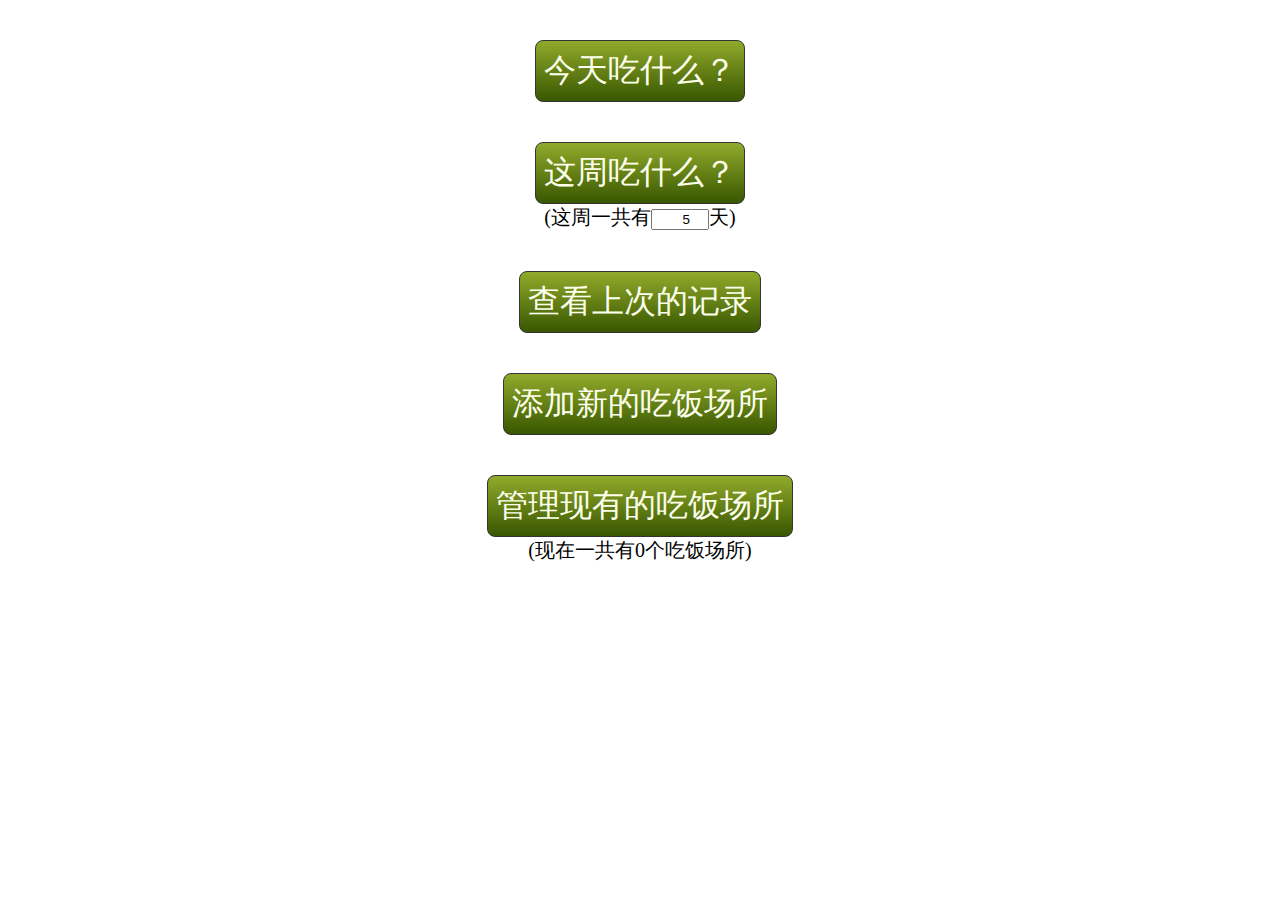
<file: index.html>
<!doctype html>
<meta charset="utf-8" />
<link rel="stylesheet" href="ew.css" />
<body>
<div id="main" class="scene curr_scene">
	<p><button rel="create_menu_daily">今天吃什么？</button>
	<p><button rel="create_menu_weekly">这周吃什么？</button><br />(这周一共有<input type="number" value="5" rel="weekly_days" />天)
	<p><button rel="look_last_weekly_menu">查看上次的记录</button>
	<p><button rel="add_new_restaurant">添加新的吃饭场所</button>
	<p><button rel="modify_exists_restaurants">管理现有的吃饭场所</button><br />(现在一共有<span rel="restaurant_count"></span>个吃饭场所)
</div>

<div id="manage" class="scene">
	<p>点击选择并删去不要的吃饭场所
	<ul rel="manage_list">
	</ul>
	<p><button rel="remove_selected_item">删除选中的</button>
	<p><button rel="back_to_main">返回</button>
</div>

<div id="daily" class="scene">
	<p>就决定是你了！
	<div class="selected_container" rel="dialy_title">吉祥混沌</div>
	<p><button rel="back_to_main">返回</button>
</div>

<div id="weekly" class="scene">
	<p>就决定是你了！
	<div class="calendar_container" rel="weekly_table">
	</div>
	<p><button rel="back_to_main">返回</button>
</div>
<script type="text/template" rel="manage_item">
		<li><label><input type="checkbox" rel="list_item" value="{index}" />{name}</label>
</script>
<script type="text/template" rel="weekly_cell">
	<div class="calendar_item">
		<span class="date">第{date}天</span>
		<span class="restaurant">{name}</span>
	</div>
</script>
<script src="ew.js"></script>
</file>
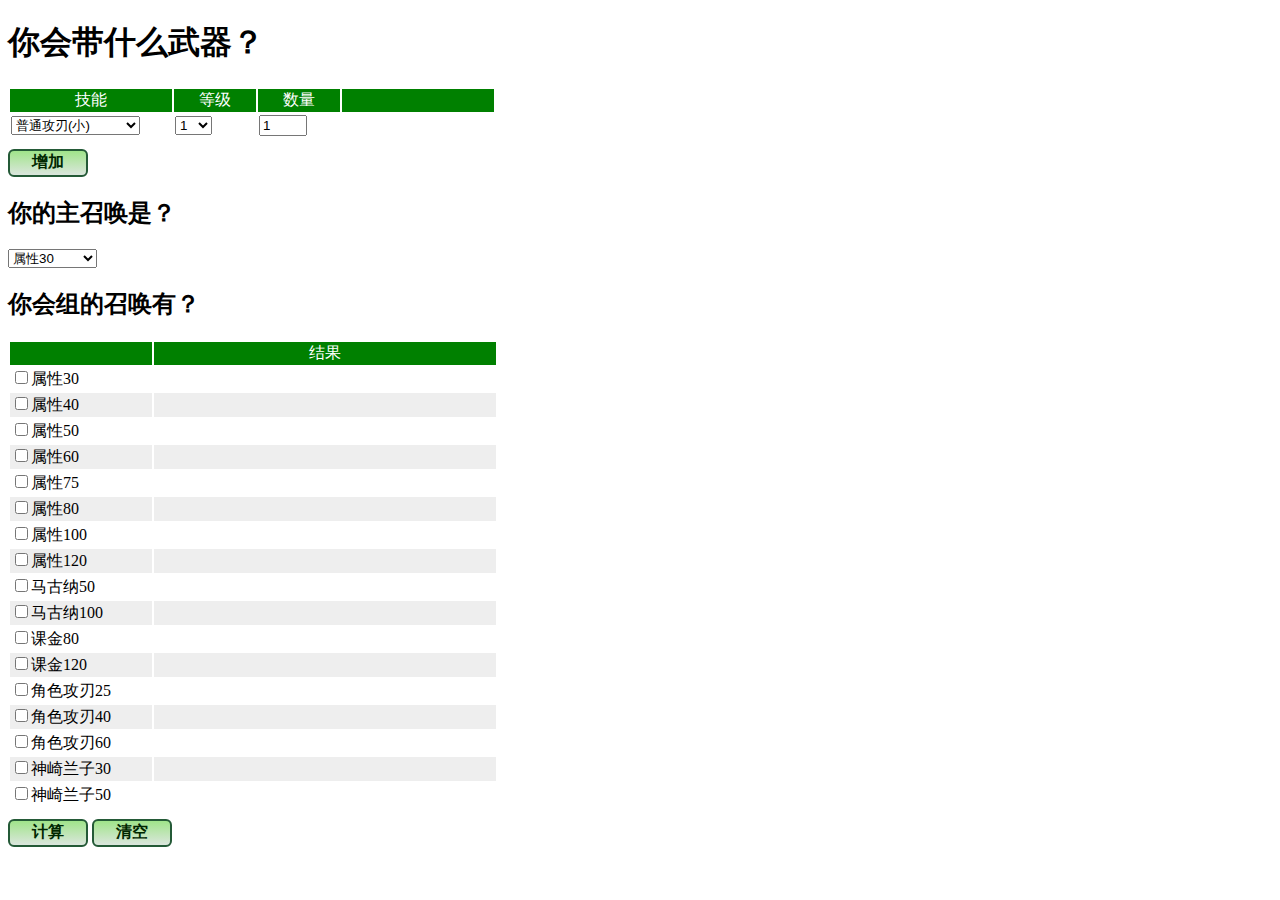
<file: simple-calc.html>
<!doctype html>
<html>
	<head>
		<meta charset="utf-8" />
		<style>
		#mw thead td{background-color:green;color:white;text-align:center;}
		#mw thead td:nth-child(1){width:160px;}
		#mw thead td:nth-child(2){width:80px;}
		#mw thead td:nth-child(3){width:80px;}
		#mw thead td:nth-last-child(1){width:150px;}
		#mw tbody tr:nth-child(even) td{background-color:#eee;}
		#mw tbody input{width:40px;}
		#fs thead td{background-color:green;color:white;text-align:center;}
		#fs thead td:nth-child(1){width:140px;}
		#fs thead td:nth-last-child(1){width:340px;}
		#fs tbody tr:nth-child(even) td{background-color:#eee;}
		button{width:80px;height:28px;color:#002700;font-weight:700;font-size:1em;border-radius:6px;border:2px solid #245A37;background-image:linear-gradient(#A0E48A,#DBE6DD);margin-top:10px;}
		</style>
		<script>
		function c(nw,bw,mw,uw,ps1,ms1,ns1,cs1,us1,ps2,ms2,ns2,cs2,us2){
			//前四个参数所填为武器本数，后五个参数所填为UP倍数
			//nw普通攻刃，bw巴哈攻刃，mw马古纳攻刃，uw未知系列
			//ps属性召唤，ms马古纳召唤，ns课金方阵召唤，cs角色加护召唤，us神崎兰子
			var result = (1+(nw*(1+ns1+ns2))+(bw)+(1+cs1+cs2))*(1+(mw*(1+ms1+ms2)))*(1+(uw*(1+us1+us2)))*(1+ps1+ps2);
			return '倍数为：'+result;
		}
		var wList = {
			'普通攻刃(小)':[0,0.01,0.02,0.03,0.04,0.05,0.06,0.07,0.08,0.09,0.10,0.106,0.112,0.118,0.124,0.13],
			'普通攻刃(中)':[0,0.03,0.04,0.05,0.06,0.07,0.08,0.09,0.10,0.11,0.12],
			'普通攻刃(大)':[0,0.06,0.07,0.08,0.09,0.10,0.11,0.12,0.13,0.14,0.15,0.156,0.162,0.168,0.174,0.18],
			'普通攻刃II(大)':[0,0.07,0.08,0.09,0.10,0.11,0.12,0.13,0.14,0.15,0.16,0.168,0.176,0.184,0.192,0.20],
			'巴哈攻刃(全攻)':[1,0.20,0.21,0.22,0.23,0.24,0.25,0.26,0.27,0.28,0.30],
			'巴哈攻刃(攻血)':[1,0.10,0.105,0.11,0.115,0.12,0.125,0.13,0.135,0.14,0.15],
			'玛古纳攻刃I(中)':[2,0.03,0.04,0.05,0.06,0.07,0.08,0.09,0.10,0.11,0.12,0.126,0.132,0.138,0.144,0.15],
			'玛古纳攻刃II(大)':[2,0.06,0.07,0.08,0.09,0.10,0.11,0.12,0.13,0.14,0.15,0.156,0.162,0.168,0.174,0.18],
			'未知系列ATK(中)':[3,0.03,0.04,0.05,0.06,0.07,0.08,0.09,0.10,0.11,0.12],
			'未知系列ATKII(大)':[3,0.06,0.07,0.08,0.09,0.10,0.11,0.12,0.13,0.14,0.15]
		};
		var sList = {
			'属性30':[0.3,0,0,0,0],
			'属性40':[0.4,0,0,0,0],
			'属性50':[0.5,0,0,0,0],
			'属性60':[0.6,0,0,0,0],
			'属性75':[0.75,0,0,0,0],
			'属性80':[0.8,0,0,0,0],
			'属性100':[1,0,0,0,0],
			'属性120':[1.2,0,0,0,0],
			'马古纳50':[0,0.5,0,0,0],
			'马古纳100':[0,1,0,0,0],
			'课金80':[0,0,0.8,0,0],
			'课金120':[0,0,1.2,0,0],
			'角色攻刃25':[0,0,0,0.25,0],
			'角色攻刃40':[0,0,0,0.4,0],
			'角色攻刃60':[0,0,0,0.6,0],
			'神崎兰子30':[0,0,0,0,0.3],
			'神崎兰子50':[0,0,0,0,0.5]
		};
		function calcResult(){
			var mainSummon = sList[document.querySelector('#ms select').value];
			var weapons = [0,0,0,0];
			Array.prototype.forEach.call(document.querySelectorAll('#mw tbody tr'),function(v,i){
				var m = v.children[0].querySelector('select').value,
					s = ~~v.children[1].querySelector('select').value,
					q = ~~v.children[2].querySelector('input').value;
				weapons[wList[m][0]] += wList[m][s]*q;
			});
			Array.prototype.forEach.call(document.querySelectorAll('#fs tbody tr'),function(v,i){
				if(v.children[0].querySelector('input').checked){
					var summonName = v.children[0].querySelector('label').textContent;
					var summon = sList[summonName];
					var arg = weapons.concat(mainSummon,summon);
					v.children[1].innerHTML = c.apply(null,arg);
				}
			});
		}
		function clearResult(){
			Array.prototype.forEach.call(document.querySelectorAll('#fs tbody tr'),function(v,i){
				v.children[1].innerHTML = '';
			});
		}
		function copyWeapon(){
			if(document.querySelectorAll('#mw tbody tr').length>=10){
				return;
			}
			var source = document.querySelector('#mw tbody tr').cloneNode(true);
			source.children[3].innerHTML = '<a href="javascript:void(0)">移除</a>';
			document.querySelector('#mw tbody').appendChild(source);
		}
		function weaponSLvManage(ev){
			if(ev.target.tagName.toUpperCase()=='SELECT'){
				if(ev.target.dataset.type=='m'){
					var l = wList[ev.target.value].length;
					var s = ev.target.parentNode.nextSibling.children[0];
					s.length=0;
					for(var i=1;i<l;i++){
						var option = new Option();
						option.text = i;
						s.add(option);
					}
				}
			}
		}
		function weaponManage(ev){
			if(ev.target.tagName.toUpperCase()=='A'){
				var n = ev.target.parentNode.parentNode;
				n.parentNode.removeChild(n);
			}
		}
		window.addEventListener('load',function(){
			var elMW = document.querySelector('#mw tbody'), elMS = document.querySelector('#ms select'), elFS = document.querySelector('#fs tbody');
			var row = document.createElement('tr');
			row.innerHTML = '<td><select data-type="m"></select></td><td><select></select></td><td><input type="number" value="1" /></td><td></td>';
			elMW.appendChild(row);
			var s1 = row.querySelector('select');
			for(var key in wList){
				var option = new Option();
				option.text = key;
				s1.add(option);
			}
			elMW.addEventListener('change',weaponSLvManage,false);
			elMW.addEventListener('click',weaponManage,false);
			var ev = document.createEvent('UIEvents');
			ev.initEvent('change',true,true);
			s1.dispatchEvent(ev);
			for(var key in sList){
				var option = new Option();
				option.text = key;
				elMS.add(option);
				var row = document.createElement('tr');
				row.innerHTML = '<td><label><input type="checkbox" />'+key+'</label></td><td></td>';
				elFS.appendChild(row);
			}
			document.querySelectorAll('button')[0].addEventListener('click',copyWeapon,false);
			document.querySelectorAll('button')[1].addEventListener('click',calcResult,false);
			document.querySelectorAll('button')[2].addEventListener('click',clearResult,false);
		},false);
		</script>
	</head>
	<body>
		<h1>你会带什么武器？</h1>
		<table id="mw"><thead><tr><td>技能</td><td>等级</td><td>数量</td><td></td></tr></thead><tbody></tbody></table>
		<button>增加</button>
		<h2>你的主召唤是？</h2>
		<p id="ms"><select></select></p>
		<h2>你会组的召唤有？</h2>
		<table id="fs"><thead><tr><td></td><td>结果</td></tr></thead><tbody></tbody></table>
		<button>计算</button> <button>清空</button>
	</body>
</html>
</file>
<file: ew.css>
body{font-family:'Hiragino','Microsoft Yahei';}
p{margin:40px auto;text-align:center;font-size:20px;}
button{font-size:32px;padding:8px;font-family:'Hiragino','Microsoft Yahei';border-radius:8px;background-image:-webkit-linear-gradient(top,#91aa2b,#385700);border:1px solid #333;color:#fcffeb;}
input[type="number"]{width:50px;text-align:right;}
ul{width:90%;margin:40px auto;overflow:hidden;}
li{float:left;list-style-type:none;}
label{display:block;width:160px;height:50px;margin:10px;border-radius:8px;border:1px solid #385700;}
label input[type="checkbox"]{float:left;height:100%;margin:0 5px;width:10px;background-color:#91aa2b;-webkit-appearance:none;}
label input[type="checkbox"]:checked{background-color:#bd2424;}
.selected_container{font-size:72px;font-weight:700;text-align:center;background-image:-webkit-linear-gradient(top,#91aa2b,#385700);-webkit-background-clip:text;-webkit-text-fill-color:transparent;}
.calendar_container{width:90%;margin:40px auto;overflow:hidden;}
.calendar_item{float:left;width:160px;height:80px;margin:10px;border-radius:8px;border:1px solid #385700;}
.calendar_item .date{display:block;height:25px;border-radius:6px 0 0 0;padding-left:5px;color:white;background-image:-webkit-linear-gradient(left,#385700,rgba(56,87,0,0));}

.scene{display:none;}
.curr_scene{display:block;}
</file>
